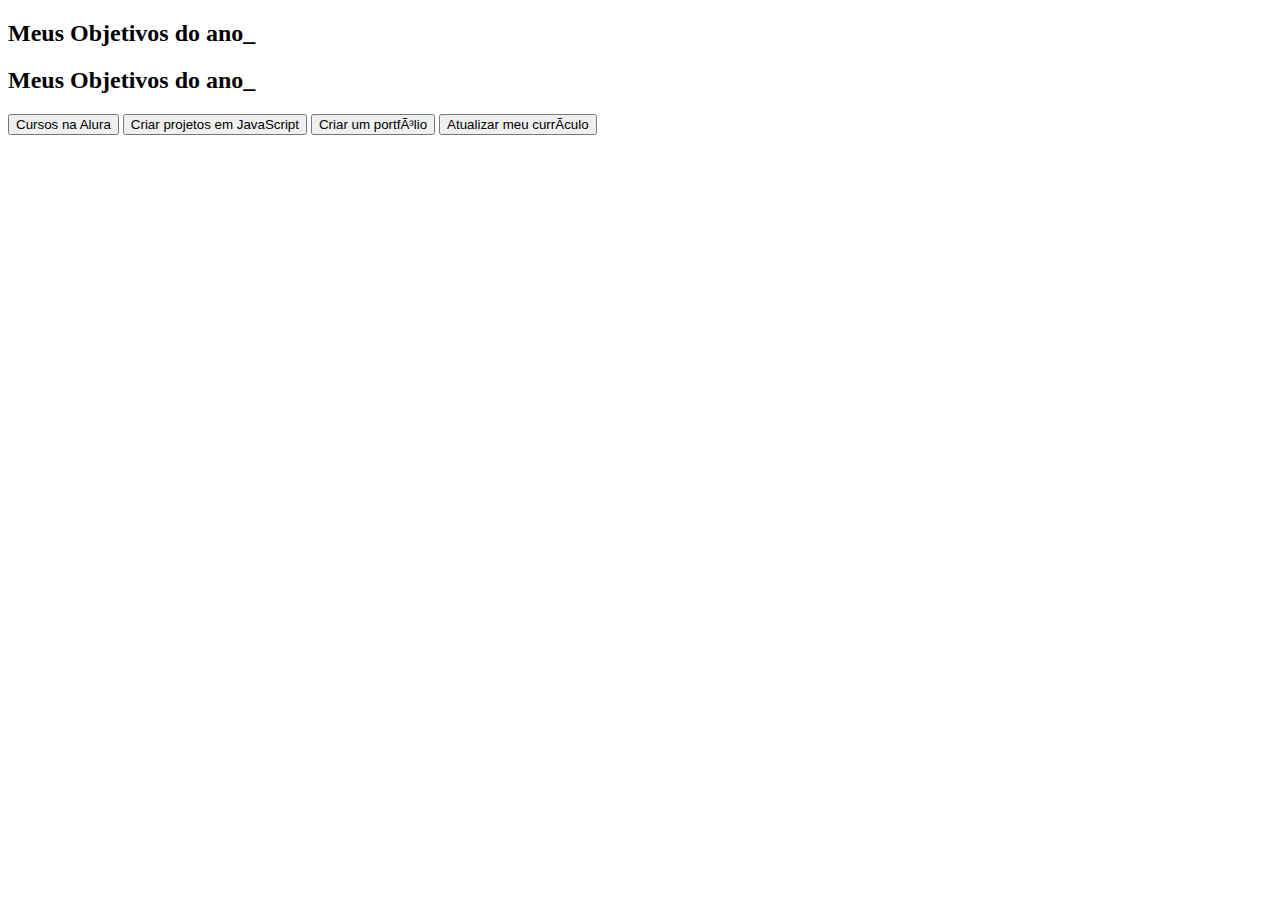
<file: javascript/index.html>
<!DOCTYPE html>
<html lang=”pt-br”>
<head>
<meta charset=”UTF-8”>

<meta name="viewport” content="width=device-width, initial-
scale=1.0”>

<title>Meus objetivos do ano</title>
</head>
<body>
    <section class=”conteudo-principal”></section>
<h2 class=”titulo-principal”>Meus Objetivos do ano_</h2>
</body>
<section class=”conteudo-principal”></section>
<h2 class=”titulo-principal”>Meus Objetivos do ano_</h2>
<div class=”botoes”>
<button class=”botao”>Cursos na Alura</button>
<button class=”botao”>Criar projetos em JavaScript</button>
<button class=”botao”>Criar um portfólio</button>
<button class=”botao”>Atualizar meu currículo</button>
  </div>
</body>
</html>
</file>
